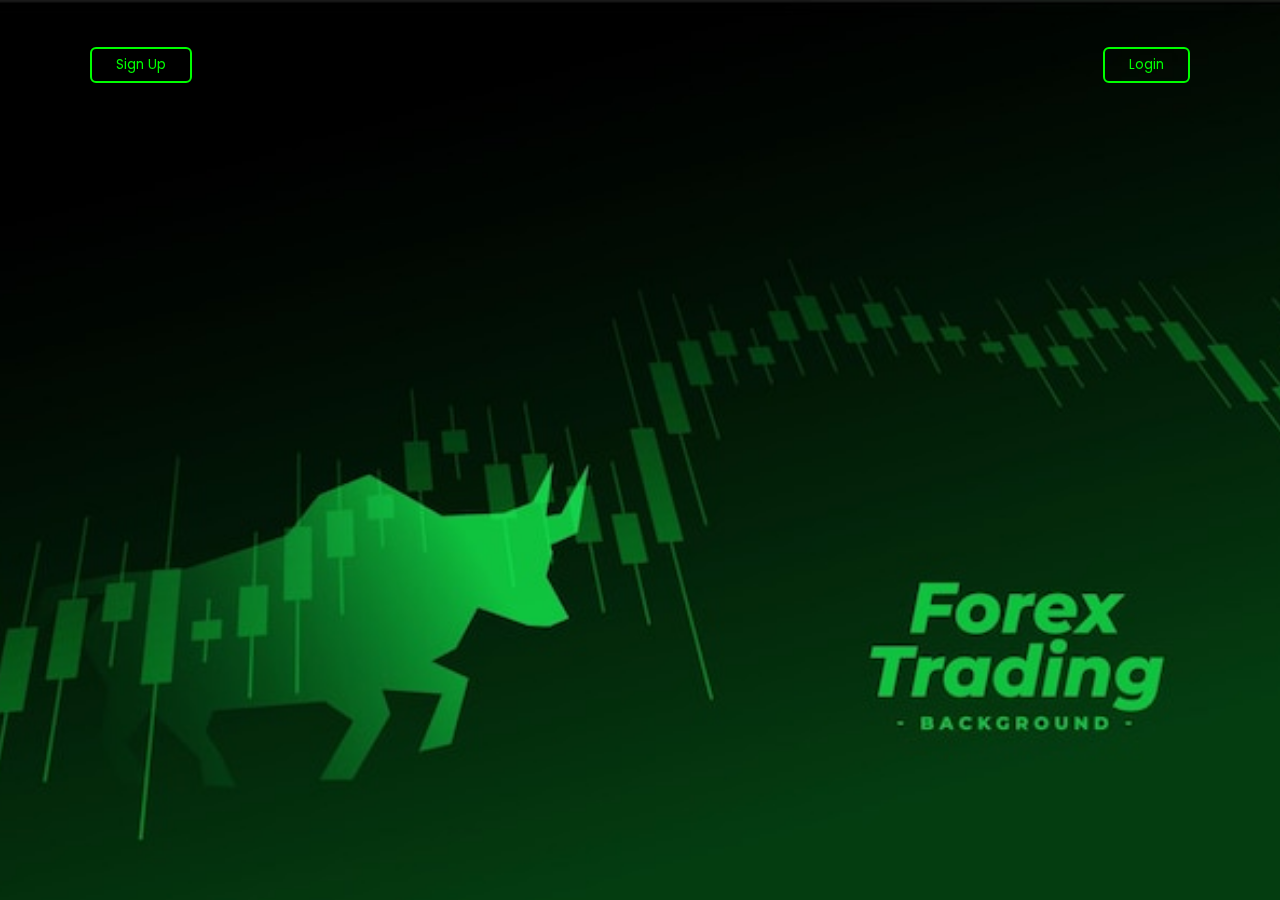
<file: login.html.html>
<!DOCTYPE html>
<!-- Coding by CodingLab || www.codinglabweb.com -->
<html lang="en">
  <head>
    <meta charset="UTF-8" />
    <meta http-equiv="X-UA-Compatible" content="IE=edge" />
    <meta name="viewport" content="width=device-width, initial-scale=1.0" />
    <title>  Green Dollar</title>
    <link rel="stylesheet" href="style.css" />
    <!-- Unicons -->
    <link rel="stylesheet" href="https://unicons.iconscout.com/release/v4.0.0/css/line.css" />
  </head>
  <body>
     
    <!-- Header -->
    <header class="header"><br>
       
      <nav class="nav">
        
       

         

        <button class="button" id="form-open"> Sign Up</button>
<br>
<button class="button" id="form-open"> Login</button>

      </nav>
      <marquee behavior="scroll" direction="left"> <b>    </b> </marquee>
       
    </header> 
     
    <!-- Home -->
    <section class="home">
      <div class="form_container">
        <i class="uil uil-times form_close"></i>
        <!-- Login From -->
        <div class="form login_form">
          <form action="Gold Win Dashboar.html">
            <h2  >  💲  </h2>
            <br>
            <h2 style="color: lime;"> Login </h2>

            <div class="input_box">
              <input type="email" placeholder="Enter your email" required />
              <i class="uil uil-envelope-alt email"></i>
            </div>
            <div class="input_box">
              <input type="password"  placeholder="Enter your password" required />
              <i class="uil uil-lock password"></i>
              <i class="uil uil-eye-slash pw_hide"></i>
            </div>

            <div class="option_field">
              <span class="checkbox">
                <input type="checkbox" id="check" required/>
                <label for="check">Remember me</label>
              </span>
              <a href="index.html" class="forgot_pw">Forgot password?</a>
            </div>

            <button class="button">Login Now</button>

            <div class="login_signup">Don't have an account? <a href="#" id="signup">Signup</a></div>
          </form>
          <br>
          <marquee behavior="scroll" direction="left"> <i> Please save your Email & Password so we can keep you logged in for some days.... </i></marquee>
        </div>

        <!-- Signup From -->
        <div class="form signup_form">
          <form action="login.html.html">
            <h2> 💲  </h2>
            <br>
            <h2  style="color: lime;">Sign Up</h2>

            <div class="input_box">
              <input type="email" placeholder="Enter your email" required />
              <i class="uil uil-envelope-alt email"></i>
            </div>
            <div class="input_box">
              <input type="password" placeholder="Create password" required />
              <i class="uil uil-lock password"></i>
              <i class="uil uil-eye-slash pw_hide"></i>
            </div>
            <div class="input_box">
              <input type="password" placeholder="Confirm password" required />
              <i class="uil uil-lock password"></i>
              <i class="uil uil-eye-slash pw_hide"></i>
            </div>

            <button class="button">Sign Up Now</button>

            <div class="login_signup">Already have an account? <a href="#" id="login">Login</a></div>
          </form> 
           
           
        </div> 
        <br>
        <marquee behavior="scroll" direction="right"> <u>    </u> </marquee>
       
      </div>
    </section>

    <script src="script.js"></script>
  </body>
</html>
</file>
<file: style.css>
/* Import Google font - Poppins */
@import url("https://fonts.googleapis.com/css2?family=Poppins:wght@200;300;400;500;600;700&display=swap");
* {
  margin: 0;
  padding: 0;
  box-sizing: border-box;
  font-family: "Poppins", sans-serif;

}

.body{
  background-image: url(  busllish-market-growth-stock-trading-background_1017-38014.jpg     );

  background-position: center;
  box-shadow: yellowgreen;
  background-size: cover;
}
a {
  text-decoration: none;
}
.header {
  position: fixed;
  height: 80px;
  width: 100%;
  z-index: 100;
  padding: 0 20px;
}


h3{

  position: fixed;
  height: 80px;
  width: 100%;
  z-index: 100;
  padding: 0 20px;

}
.nav {
  max-width: 1100px;
  width: 100%;
  margin: 0 auto;
}
.nav,
.nav_item {
  display: flex;
  height: 100%;
  align-items: center;
  justify-content: space-between;
}
.nav_logo,
.nav_link,
.button {
  color: lime;
}
.nav_logo {
  font-size: 25px;
}
.nav_item {
  column-gap: 25px;
}
.nav_link:hover {
  color: orange;
}
.button {
  padding: 6px 24px;
  border: 2px solid lime;
  background: transparent;
  border-radius: 6px;
  cursor: pointer;
}
.button:active {
  transform: scale(0.98);
}


b{
  color: yellow;
}

u{
  color: rgb(235, 53, 205);
}

i{
  color: blue;
}
/* Home */
.home {
  position: relative;
  height: 100vh;
  width: 100%;
  background-image: url(busllish-market-growth-stock-trading-background_1017-38014.jpg);
  background-color: black;
  background-size: cover;
  background-position: center;
}
.home::before {
  content: "";
  position: absolute;
  height: 100%;
  width: 100%;
  background-color: rgba(0, 0, 0, 0.6);
  z-index: 100;
  opacity: 0;
  pointer-events: none;
  transition: all 0.5s ease-out;
}
.home.show::before {
  opacity: 1;
  pointer-events: auto;
}
/* From */
.form_container {
  position: fixed;
  max-width: 320px;
  width: 100%;
  top: 50%;
  left: 50%;
  transform: translate(-50%, -50%) scale(1.2);
  z-index: 101;
  background: #0a192f;
  padding: 25px;
  border-radius: 12px;
  box-shadow: red;
  opacity: 0;
  pointer-events: none;
  transition: all 0.4s ease-out;
}
.home.show .form_container {
  opacity: 1;
  pointer-events: auto;
  transform: translate(-50%, -50%) scale(1);
}
.signup_form {
  display: none;
}
.form_container.active .signup_form {
  display: block;
}
.form_container.active .login_form {
  display: none;
}
.form_close {
  position: absolute;
  top: 10px;
  right: 20px;
  color: lime;
  font-size: 22px;
  opacity: 0.7;
  cursor: pointer;
}
.form_container h2 {
  font-size: 22px;
  color: yellowgreen;
  text-align: center;
}
.input_box {
  position: relative;
  margin-top: 30px;
  width: 100%;
  height: 40px;
}
.input_box input {
  height: 100%;
  width: 100%;
  border: none;
  outline: none;
  padding: 0 30px;
  color: cyan;
  transition: all 0.2s ease;
  border-bottom: 1.5px solid lime;
}
.input_box input:focus {
  border-color: yellow;
}
.input_box i {
  position: absolute;
  top: 50%;
  transform: translateY(-50%);
  font-size: 20px;
  color: lime;
}
.input_box i.email,
.input_box i.password {
  left: 0;
  color: #0b0217;
}
.input_box input:focus ~ i.email,
.input_box input:focus ~ i.password {
  color:blue ;
}
.input_box i.pw_hide {
  right: 0;
  font-size: 18px;
  cursor: pointer;
}
.option_field {
  margin-top: 14px;
  display: flex;
  align-items: center;
  justify-content: space-between;
}
.form_container a {
  color: yellowgreen;
  font-size: 12px;
}
.form_container a:hover {
  text-decoration: underline;
}
.checkbox {
  display: flex;
  column-gap: 8px;
  white-space: nowrap;
}
.checkbox input {
  accent-color: lime;
}
.checkbox label {
  font-size: 12px;
  cursor: pointer;
  user-select: none;
  color: #0b0217;
}
.form_container .button {
  background: #0a192f;
  margin-top: 30px;
  width: 100%;
  padding: 10px 0;
  border-radius: 10px;
}
.login_signup {
  font-size: 12px;
  text-align: center;
  margin-top: 15px;
}
</file>
